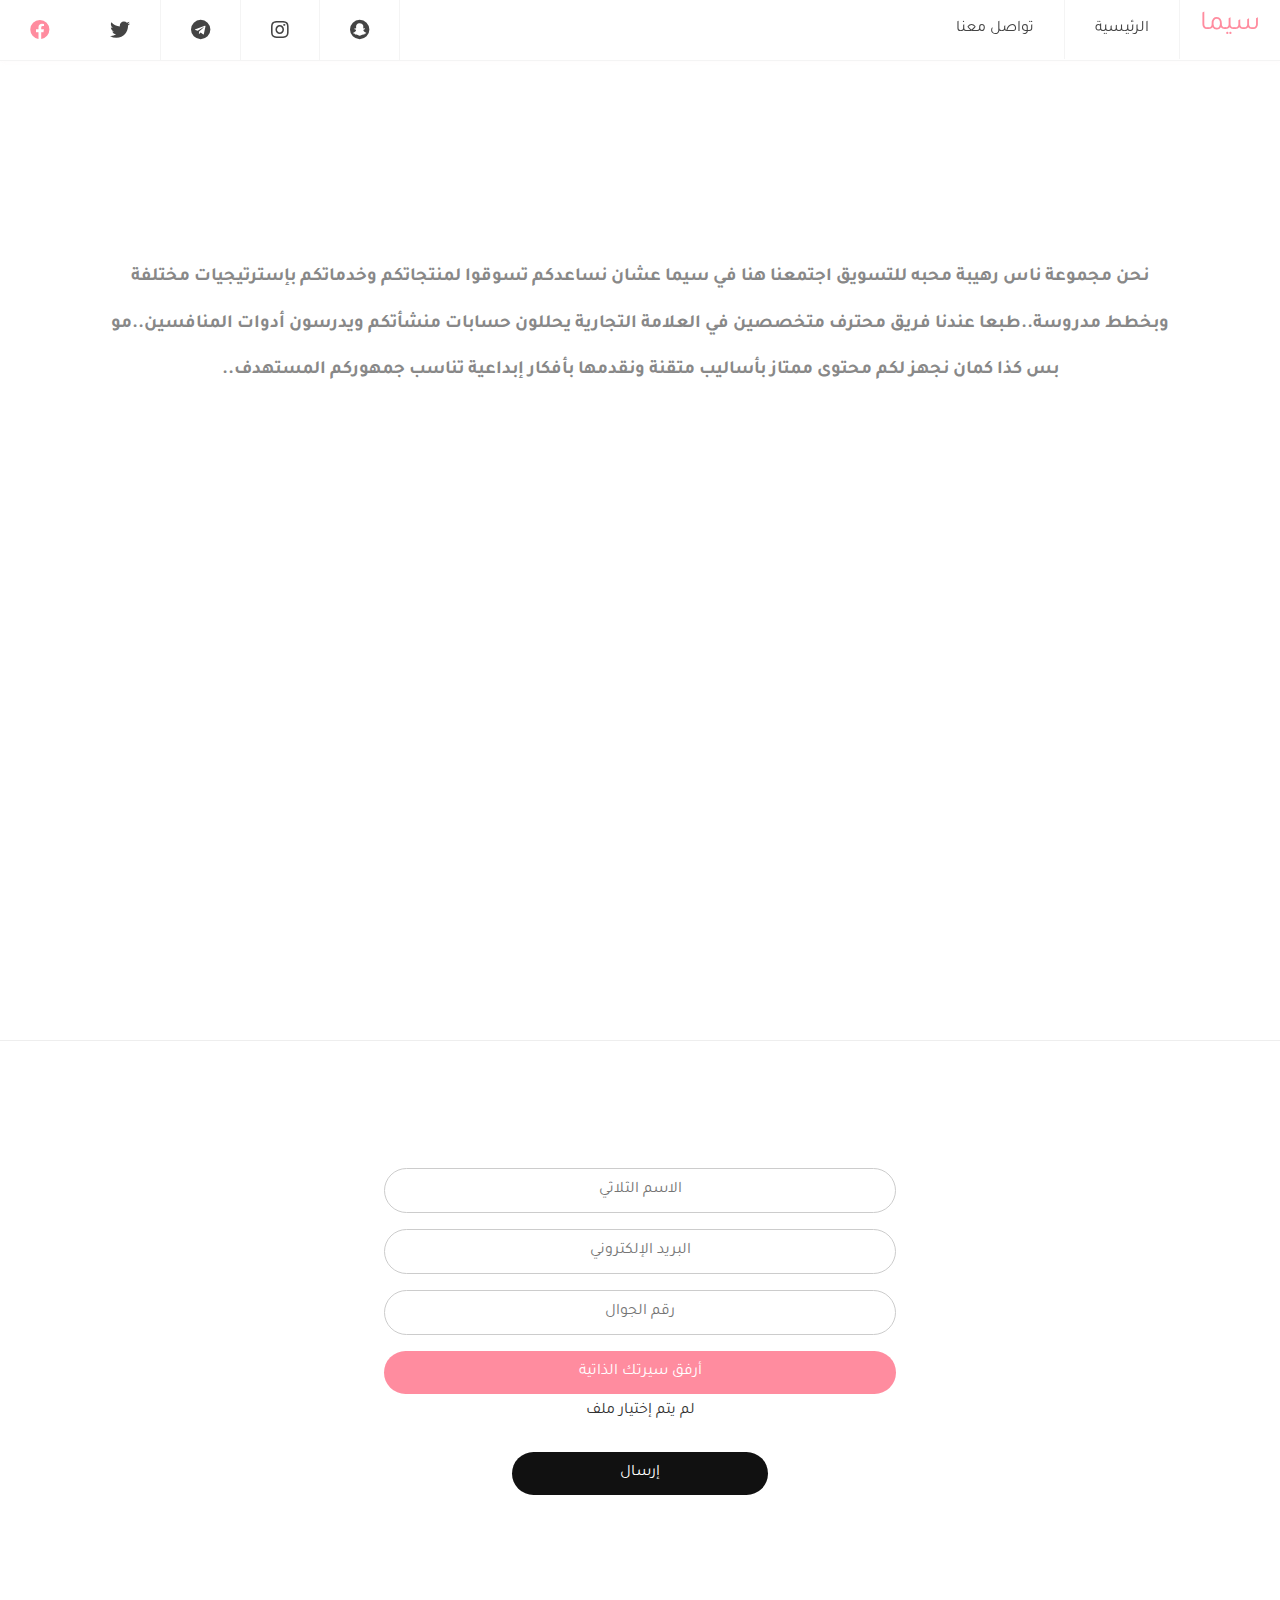
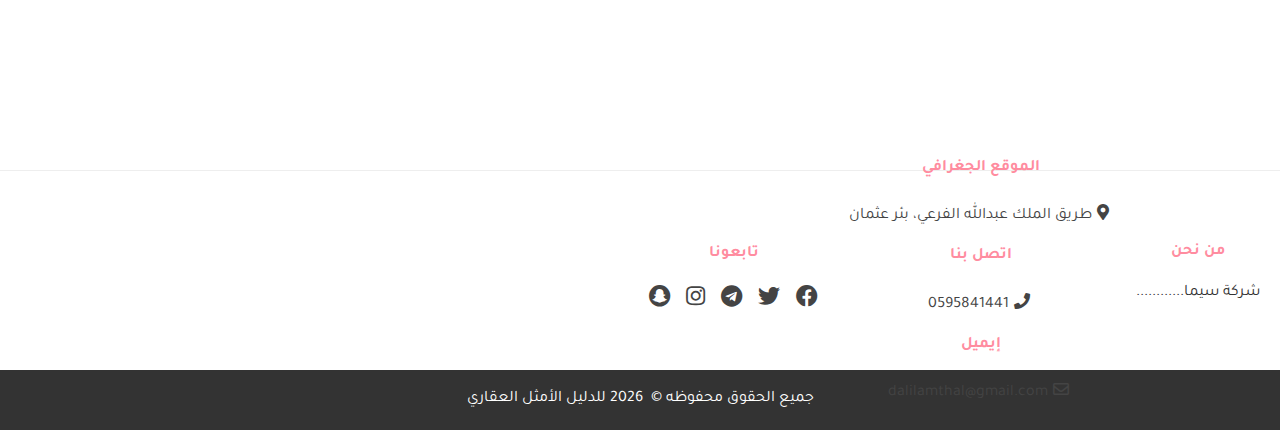
<file: about.html>
<!DOCTYPE html>
<html lang="ar">

<head>
  <meta charset="UTF8">
  <meta name="viewport" content="width=device-width, initial-scale=1.0">
  <link href="https://fonts.googleapis.com/css2?family=Tajawal&display=swap" rel="stylesheet">
  <link rel="stylesheet" href="https://cdnjs.cloudflare.com/ajax/libs/font-awesome/4.7.0/css/font-awesome.min.css">
  <link rel="stylesheet" href="https://use.fontawesome.com/releases/v5.0.6/css/all.css">

  <!-- CSS here -->
  <link rel="stylesheet" href="css/main.css">
  <link rel="stylesheet" href="css/about.css">
  <title>سيما للتسويق الإلكتروني | انضم لعائلتنا</title>
  <style>
    body{
      background-color: #fff;
    }
  </style>
</head>

<body>

  <header class="header">
    <a href="index.html" class="logo">سيما</a>
    <input class="menu-btn" type="checkbox" id="menu-btn" />
    <label class="menu-icon" for="menu-btn"><span class="navicon"></span></label>
    <ul class="menu">
      <li class="menu-choice"><a href="index.html">الرئيسية</a></li>
      <li class="menu-choice"><a href="#footer">تواصل معنا</a></li>
      <li class="social-top"><a href="https://www.facebook.com/DalilAmthal/" class="fab fa-facebook"
          target="_blank"></a></li>
      <li class="social-top"><a href="https://twitter.com/dalilamthal" class="fab fa-twitter" target="_blank"></a></li>
      <li class="social-top"><a href="https://t.me/dalilamthal" class="fab fa-telegram" target="_blank"></a></li>
      <li class="social-top"><a href="https://www.instagram.com/dalilamthal" class="fab fa-instagram"
          target="_blank"></a></li>
      <li class="social-top"><a href="https://www.snapchat.com/add/dalilamthal" class="fab fa-snapchat"
          target="_blank"></a></li>
    </ul>
  </header>

    <div class="brief">
       <h2 class="bigTitle">من هم عائلة سيما</h2>
       <h3 class="Title">نحن مجموعة ناس رهيبة محبه للتسويق اجتمعنا هنا في سيما عشان نساعدكم تسوقوا لمنتجاتكم وخدماتكم بإسترتيجيات مختلفة 
        وبخطط مدروسة..طبعا عندنا فريق محترف متخصصين في العلامة التجارية يحللون حسابات منشأتكم 
        ويدرسون أدوات المنافسين..مو بس كذا كمان نجهز لكم محتوى ممتاز بأساليب متقنة ونقدمها بأفكار إبداعية 
        تناسب جمهوركم المستهدف..
      </h3>
    </div>
    <div>
      <h2 class="brief">أعمالنا</h2>
    </div>

    <div class="userForm">
    <form method="POST" action="" id="myForm">
      <h2 class="Title">انضم لعائلتنا</h2>
      <input type="text" id="fullName" name="fullName" class="form-control form-control-lg" placeholder="الاسم الثلاثي"
        required>
      <input type="email" id="email" name="email" placeholder="البريد الإلكتروني" required>
      <input type="tel" id="phone" name="phone" placeholder="رقم الجوال" required>

      <input type="file" id="actual-btn" hidden />
      <label class="label" for="actual-btn">أرفق سيرتك الذاتية</label>
      <span id="file-chosen">لم يتم إختيار ملف</span><br />
      <input type="submit" id="btn" value="إرسال">
    </form>
  </div>


  <!--footer-->
  <div class="footer" id="footer">
    <div class="right">
      <h4>من نحن</h4>
      <p>شركة سيما............</p>
    </div>

    <div class="middle">
      <h4>الموقع الجغرافي</h4>
      <span><i class="fas fa-map-marker-alt icon"></i><a href="https://g.page/DalilAmthal?share">طريق الملك عبدالله
          الفرعي، بئر عثمان</a></span>
      <h4>اتصل بنا</h4>
      <span><i class="fas fa-phone icon"></i><a href="https://wa.me/966595841441" target="_blank">0595841441</a></span>
      <h4>إيميل</h4>
      <span><i class="far fa-envelope icon"></i><a href="mailto:dalilamthal@gmail.com">dalilamthal@gmail.com</a></span>
    </div>

    <div class="left">
      <h3>تابعونا</h3>
      <div class="social">
        <a href="https://www.facebook.com/DalilAmthal/" class="fab fa-facebook" target="_blank"></a>
        <a href="https://twitter.com/dalilamthal" class="fab fa-twitter" target="_blank"></a>
        <a href="https://t.me/dalilamthal" class="fab fa-telegram" target="_blank"></a>
        <a href="https://www.instagram.com/dalilamthal" class="fab fa-instagram" target="_blank"></a>
        <a href="https://www.snapchat.com/add/dalilamthal" class="fab fa-snapchat" target="_blank"></a>
      </div>
    </div>

  </div>
    <div  class="copyright">
    <p> جميع الحقوق محفوظه &copy; &nbsp;<span id="year"></span>&nbsp;<a href="index.php">للدليل الأمثل العقاري</a></p>
    <script>document.getElementById("year").innerHTML=(new Date().getFullYear())</script>
  </div>

</body>


</html>
</file>
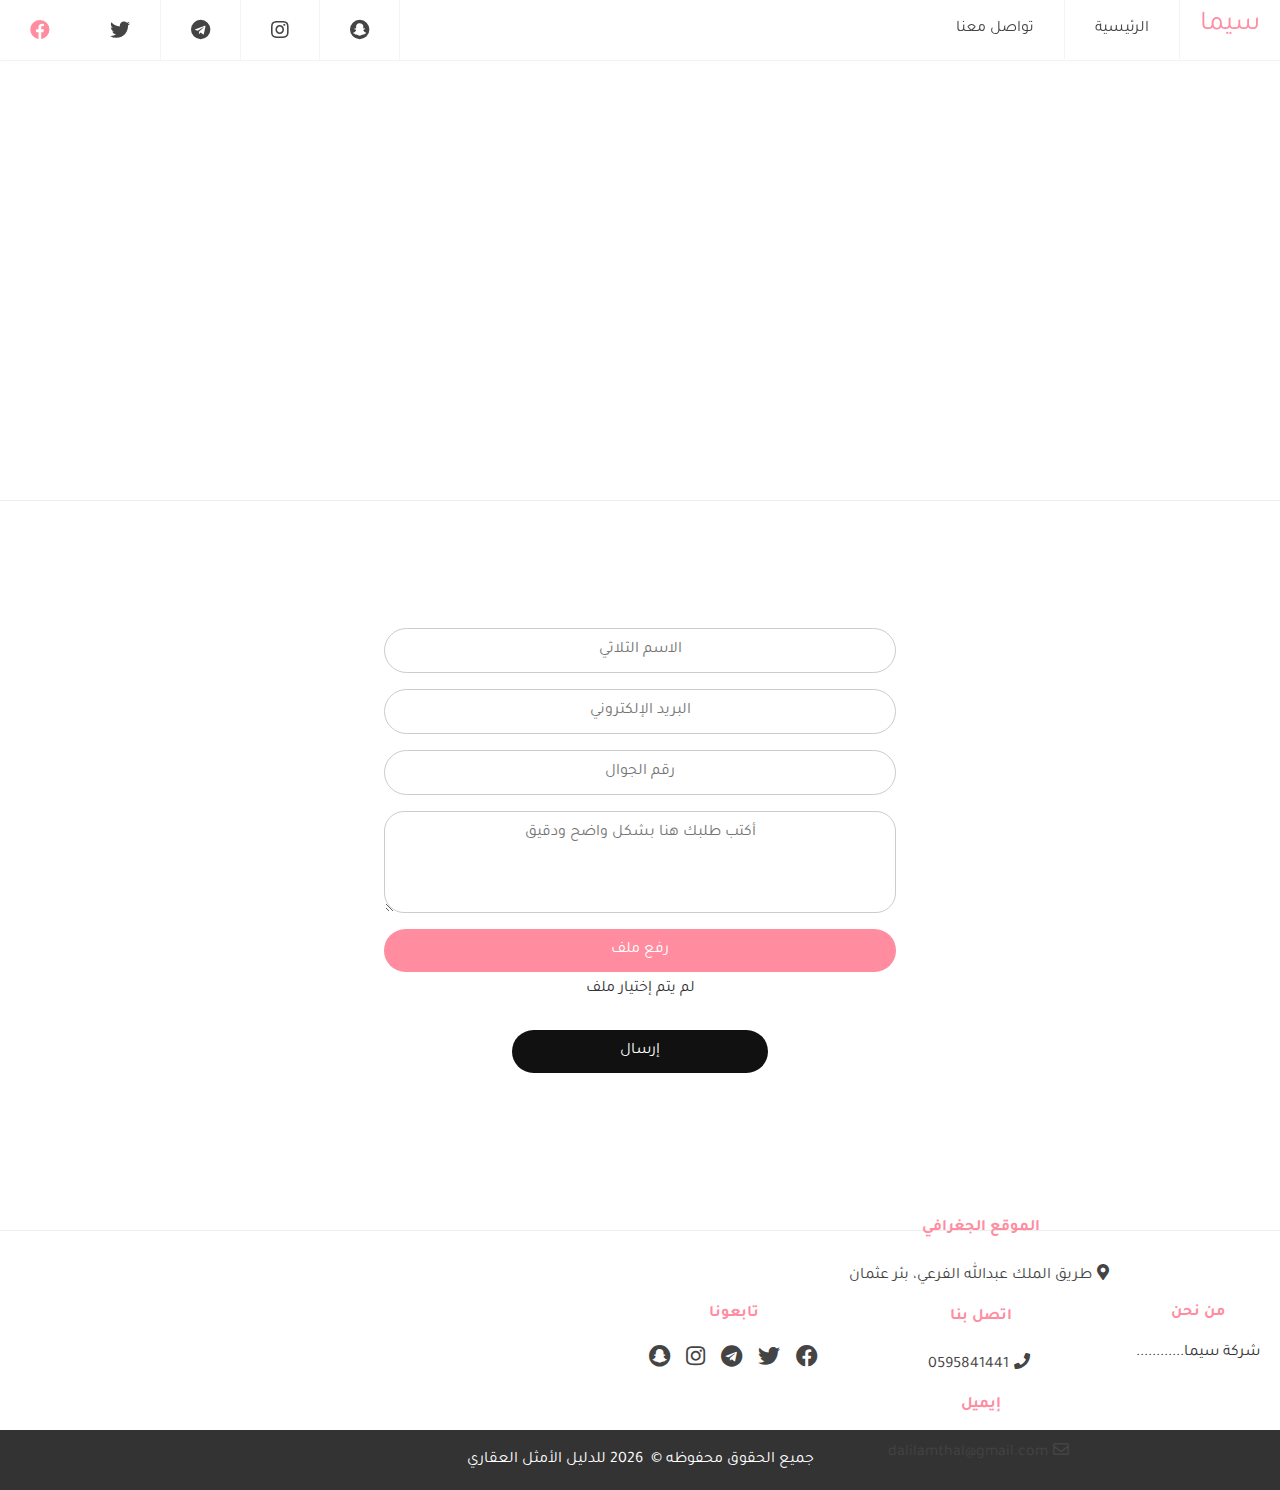
<file: services.html>
<!DOCTYPE html>
<html lang="ar">

<head>
    <meta charset="UTF8">
    <meta name="viewport" content="width=device-width, initial-scale=1.0">
    <link href="https://fonts.googleapis.com/css2?family=Tajawal&display=swap" rel="stylesheet">
    <link rel="stylesheet" href="https://cdnjs.cloudflare.com/ajax/libs/font-awesome/4.7.0/css/font-awesome.min.css">
    <link rel="stylesheet" href="https://use.fontawesome.com/releases/v5.0.6/css/all.css">
    
    <!-- CSS here -->
    <link rel="stylesheet" href="css/main.css">
    <link rel="stylesheet" href="css/about.css">
    <title>سيما للتسويق الإلكتروني | خدماتنا
    </title>
    <style>
      body{
        background-color: #fff;
      }
    </style>
</head>
<body>
  <header class="header">
    <a href="index.html" class="logo">سيما</a>
    <input class="menu-btn" type="checkbox" id="menu-btn" />
    <label class="menu-icon" for="menu-btn"><span class="navicon"></span></label>
    <ul class="menu">
      <li class="menu-choice"><a href="index.html">الرئيسية</a></li>
      <li class="menu-choice"><a href="#footer">تواصل معنا</a></li>
      <li class="social-top"><a href="https://www.facebook.com/DalilAmthal/" class="fab fa-facebook"
          target="_blank"></a></li>
      <li class="social-top"><a href="https://twitter.com/dalilamthal" class="fab fa-twitter" target="_blank"></a></li>
      <li class="social-top"><a href="https://t.me/dalilamthal" class="fab fa-telegram" target="_blank"></a></li>
      <li class="social-top"><a href="https://www.instagram.com/dalilamthal" class="fab fa-instagram"
          target="_blank"></a></li>
      <li class="social-top"><a href="https://www.snapchat.com/add/dalilamthal" class="fab fa-snapchat"
          target="_blank"></a></li>
    </ul>
  </header>
  <!--Services
  <div class="container">
     <h1>خدماتنا</h1>
    <div id="serv">
    
	    <div class="serv_card ">
          <div id="header1" class="header"><h3>فرصتك للتحقيق الأحلام</h3></div>
          <p>منصات التواصل<br/><br/>صناعة المحتوى النصى والإبداعي</br/><br/>التصميم البصري و الإلكتروني</p>
        </div>

        <div class="serv_card ">
         <div id="header2"class="header"><h3>مساحة مشتركة</h3></div>
          <p>للأحلام الكبيرة<br/><br/>الأحاديث الممتعة والملهمة والمفيدة<br/><br/>الشخصيات التي تبحث عن بقعة ضوء محاولة لتظهر أفضل مافيها</p>
        </div>

        <div class="serv_card ">
            <div id="header3" class="header"><h3>عائلة فنتاستيكية</h3></div>
            <p>شركاء النجاح<br/><br/>فريق العمل <br/><br/>الأرقام</p>
          </div>
    
          <div class="serv_card ">
            <div id="header4" class="header"><h3>باقات متنوعة</h3></div>
            <p>باقة سيما<br/><br/>الباقة الذهبية</br/><br/>الباقة الفضية</p>
          </div>

       </div>-->
       <div class="brief"></div>
        <!--servForm-->
        <div class="userForm">
        <form method="POST" action="" id="myForm">
          <h2 class="Title" >أطلب خدمتك</h2>
          <input type="text" id="fullName"  name="fullName" placeholder="الاسم الثلاثي"  required >
          <input type="email" id="email"  name="email" placeholder="البريد الإلكتروني"  required >
          <input type="tel" id="phone"  name="phone" placeholder="رقم الجوال"  required>
          <textarea rows="4" id="sev" name="sev" placeholder="أكتب طلبك هنا بشكل واضح ودقيق"  required></textarea>
          <input type="file" id="actual-btn" hidden />
          <label class="label" for="actual-btn">رفع ملف</label>
          <span id="file-chosen">لم يتم إختيار ملف</span><br />
          <input type="submit" id="btn" value="إرسال">
        </form>
      </div>
      
  <!--footer-->
  <div  class="footer" id="footer">           
    <div class="right">
      <h4>من نحن</h4>
      <p>شركة سيما............</p>
    </div>

    <div class="middle">
      <h4>الموقع الجغرافي</h4>
      <span><i class="fas fa-map-marker-alt icon"></i><a href="https://g.page/DalilAmthal?share">طريق الملك عبدالله الفرعي، بئر عثمان</a></span>
      <h4>اتصل بنا</h4>
      <span><i class="fas fa-phone icon"></i><a href="https://wa.me/966595841441" target="_blank">0595841441</a></span>
      <h4>إيميل</h4>
      <span><i class="far fa-envelope icon"></i><a href= "mailto:dalilamthal@gmail.com">dalilamthal@gmail.com</a></span>
    </div>

    <div class="left">
      <h3>تابعونا</h3>
      <div  class="social">
        <a href="https://www.facebook.com/DalilAmthal/" class="fab fa-facebook" target="_blank"></a>
        <a href="https://twitter.com/dalilamthal" class="fab fa-twitter" target="_blank"></a>
        <a href="https://t.me/dalilamthal" class="fab fa-telegram" target="_blank"></a>
        <a href="https://www.instagram.com/dalilamthal" class="fab fa-instagram" target="_blank"></a>
        <a href="https://www.snapchat.com/add/dalilamthal" class="fab fa-snapchat" target="_blank"></a>
      </div>
    </div>    
        
  </div>
  <div  class="copyright">
    <p> جميع الحقوق محفوظه &copy; &nbsp;<span id="year"></span>&nbsp;<a href="index.php">للدليل الأمثل العقاري</a></p>
    <script>document.getElementById("year").innerHTML=(new Date().getFullYear())</script>
  </div>
  

</body>
</html>
</file>
<file: css/main.css>
*{
  box-sizing: border-box;
}
    
body {
  margin: 0;
  font-family: 'Tajawal', sans-serif;
  direction: rtl;
  color: #333;
}

a {
  color: #444;
}

/*menu*/
.header {
  background-color: #fff;
  box-shadow: 1px 1px 4px 0 rgba(245, 219, 219, 0.1);
  position: fixed;
  border-bottom: 1px solid#f4f4f4;
  width: 100%;
  z-index: 3;
}

.header ul {
  margin: 0;
  padding: 0;
  list-style: none;
  overflow: hidden;
  background-color: #fff;
}

.header li a {
  display: block;
  padding: 20px 20px;
  border-right: 1px solid #f4f4f4;
  text-decoration: none;
}

.header li a:hover,
.header .menu-choice a:hover {
  background-color: rgb(255, 140, 159);
}

.header a:focus {
  border-bottom: 2px solid rgb(255, 140, 159);
  background-color: transparent;
}

.header .social-top a:hover {
  color:rgb(255, 140, 159);
  background-color: transparent;
  border: none;
}
.header .logo {
  display: block;
  float: right;
  font-size: 1.7em;
  padding: 10px 20px;
  text-decoration: none;
  color: rgb(255, 140, 159);
}


/* menu */
.header .menu {
  clear: both;
  font-size: 16px;
  max-height: 0;
  transition: max-height .2s ease-out;
}

/* menu icon */
.header .menu-icon {
  cursor: pointer;
  display: inline-block;
  padding: 28px 20px;
  float: left;
  position: relative;
  user-select: none;
}

.header .menu-icon .navicon {
  background: #444;
  display: block;
  height: 2px;
  position: relative;
  transition: background .2s ease-out;
  width: 18px;
}

.header .menu-icon .navicon:before,
.header .menu-icon .navicon:after {
  background: #444;
  content: '';
  display: block;
  height: 100%;
  position: absolute;
  transition: all .2s ease-out;
  width: 100%;
}

.header .menu-icon .navicon:before {
  top: 5px;
}

.header .menu-icon .navicon:after {
  top: -5px;
}

/* menu btn */

.header .menu-btn {
  display: none;
}

.header .menu-btn:checked ~ .menu {
  max-height: 246px;
}

.header .menu-btn:checked ~ .menu-icon .navicon {
  background: transparent;
}

.header .menu-btn:checked ~ .menu-icon .navicon:before {
  transform: rotate(-45deg);
}

.header .menu-btn:checked ~ .menu-icon .navicon:after {
  transform: rotate(45deg);
}

.header .menu-btn:checked ~ .menu-icon:not(.steps) .navicon:before,
.header .menu-btn:checked ~ .menu-icon:not(.steps) .navicon:after {
  top: 0;
}

/*for labtop and desktop screen*/
@media (min-width: 850px) {
  .header{
    border-bottom: 1px solid#f4f4f4;
  }
  .header li {
    float: right;
  }
  .header .social-top {
    float: left;
  }
  .header .social-top a {
    font-size: 20px;
    color:#444
  }
  
  .header li a {
    padding: 20px 30px;
  }
  .header .menu {
    clear: none; 
    max-height: none;
  }
  .header .menu-icon {
    display: none;
  }
  
  .active{
    border-bottom: 2px solid rgb(255, 140, 159);
    background-color: transparent;
  }

  .header li a:hover,.header .menu-choice a:hover {
    border-bottom: 2px solid rgb(255, 140, 159);
    background-color: transparent;
  }

  .header a:focus {
    border-bottom: 2px solid rgb(255, 140, 159);
    background-color: transparent;
  }

  .header .logo:focus{
    border: none;
    color: #111;
  }

  
}


/*top cover*/
.cover{
  display: flex;
  flex-direction: column;
  height: 800px; 
  align-items: center;
  justify-content: center;
  z-index: -3;
}

.cover .bigTitle {
  color:rgb(255, 140, 159);
  font-size:40px;
  text-align: center;
  z-index: -1;
  margin-top: 200px;
  padding: 0px;
  margin-bottom: 0;
  z-index: 2;
}

.cover .inTitle{
  color:rgb(255, 140, 159);
  text-align: center;
  padding: 20px;
  color:#888;
  z-index: 2;
}

/*info vedio part*/
.info{
  display: flex;
  flex-direction: column;
  align-items: center;
  justify-content: center;
  height: 650px;
  border-top: 1px solid #eee;
}

.info iframe{
  margin:22px;
  margin-top: 50px;
  width:760px;
  height:326px;
}

.info .Title{
  text-align: center;
  color: #666;
}

.info .more{
  position: relative;
  padding: 0;
}

.bi{
  color: rgb(255, 140, 159);
  position: absolute;
  top:48px;
}

.bigTitle, h1,h2,.inTitle ,.smallTitle{
  opacity: 0;
  transform-origin: center;
  animation: letter 5s infinite cubic-bezier(0, 0, 0.1, 1); 
}

@keyframes letter {
  0% {
    opacity: 0;
    transform: scale(0.8);
  }
  30%, 80% {
    opacity: 1;
    transform: scale(1);
  }
  100% {
    opacity: 0;
    transform: scale(1);
  }
}

.info .more{
  text-decoration: none;
  color: #444;
  padding-top: 50px;
  font-size: 20px;
}
/*services*/
.services {
  display: flex;
  flex-direction: column;
  align-items: center;
  justify-content: center;
  padding-top: 70px;
  border-top: 1px solid #eee;
}

.services h2{
  padding: 0px;
  margin: 0px;
}

.button{
  border: 2px solid white;
  color: white;
  padding: 12px 30px;
  text-align: center;
  text-decoration: none;
  font-size: 18px;
  border-radius: 5px;
  margin: 12px;
  font-family: 'Tajawal', sans-serif;
  cursor: pointer; 
}

.button:hover{
  color:#555;
  text-decoration: none;
  background-color: #fff;
}

.detailes {
  display: flex;
  flex-direction: row;
  height: 400px; 
  direction: rtl;
  flex-wrap: wrap;
}

#serv{
  width: 100%;
  height: 200px;
  margin: 100px 0px 0px 0px;
  display: flex;
  flex-direction: row;
  align-items: center;
  justify-content: center;
}

.serv_card{
  width: 60%;
  height: 300px;
	background: rgb(255, 255, 255);
  box-shadow: 5px 5px 30px 15px rgba(218, 218, 218, 0.25), 
  -5px -5px 30px 15px rgba(211, 211, 211, 0.22);
  display: flex;
  flex-direction: row;
  margin: 20px;
  cursor: pointer;
}

.content{
  display: flex;
  flex-direction: column;
  align-items: center;
  background-color: #fff;
  width:100%;
  margin: 20px;
  cursor: pointer;
  padding: 30px 22px;
}

.serv_card img{
  border-left: 1px solid #eee;
  height: 100%;
  width: 42%;
}

.serv_card:hover{
  transform: translate3D(0,-1px,0) scale(1.03);
  transition: all .4s ease; 
}
.serv_card h3{
  text-align: center;
  color:  rgb(255, 140, 159);
} 
.serv_card p{
  text-align: center;
  padding: 2px 20px;
  line-height: 1.7;
  color: #555;
} 

.tooltip {
  position: relative;
  display: inline-block;
  text-align: center;
  margin-top: 0px;
  padding-top: 7px;
}

.tooltip .tooltiptext {
  visibility: hidden;
  width: 150px;
  background-color: black;
  color: #fff;
  text-align: center;
  border-radius: 6px;
  padding: 8px 22px;
  position: absolute;
  z-index: 1;
}

.tooltip:hover .tooltiptext {
  visibility: visible;
}


/*footer*/
.footer{
  background-color:#fff;
  font-family: 'Tajawal', sans-serif;
  border-top: 1px solid #eee;
  height: 200px;
  font-size: 16px;
  display: flex;
  align-items: center;
  flex-direction: row;
  padding: 20px;
  width: 100%;
}

.footer .middle {
  display: flex;
  flex-direction: column;
  width:25%;
  align-items:center;
}

.footer h4{
  text-align: center;
  color: rgb(255, 140, 159);
}

.footer h3{
  text-align: center;
  color: rgb(255, 140, 159);   
  font-size: 16px;
}

.footer .social{
  display: flex;
  flex-direction: row;
  align-items: flex-start;
  justify-content: start;
}

.footer .fab{
  text-decoration: none;
  color:#444;
  padding: 5px 8px;
  font-size: 22px;
}

.footer .fab:hover{
  color: rgb(255, 140, 159);
}

.footer a{
  color:#444;
  font-size: 16px;
  text-decoration: none;
}

.footer a:hover{
  color: rgb(255, 140, 159);
}

.footer .icon{
  font-size:16px;
  padding:5px;
  color:#444;
}

.copyright{
  display: flex;
  flex-direction: row;
  align-items:center;
  justify-content: center;
  height: 60px;
  background-color: #333;
  color: #fff;
}

.copyright a{
  color:#fff;
  font-size: 16px;
  text-decoration: none;
}

.copyright #year{
  color: #fff;
}

.copyright a:hover{
  color: rgb(255, 140, 159);
}
.copyright p{
  font-size: 16px;
}


/* for tablet or medium devices*/
@media (max-width: 1170px){
  /*menu*/
  .header{
    width: 100%;
  }
  .header .social-top {
    display: none;
  }
  /*top cover*/
  .cover{
    height: 650px;
    margin: 0;
    padding: 9px 22px;
  }

  .cover img{
    height: 100%;
    width: 80%;
  }
 
  .cover .bigTitle {
    font-size: 30px;
    padding: 22px;
  }

  .cover .inTitle{
    font-size: 22px;
  }
  /*info vedio part*/
  .info{
  height: 600px;
  }

  .info .Title{
    font-size: 30px;
    padding: 12px;
    padding-top: 2px;
    text-align: center;
  }

  .info .more{
    font-size: 18px;
  }

  .bi{
    top:45px;
  }

  .info iframe{
    width:70%;
    margin: 0;
  }
  
  /*services*/
  .services{
    height: 1400px;
    padding-top: 2px;
  }

  .services h2{
    font-size: 24px;
  }

  .button{
    font-size: 16px;
  }
 
  .fab{
    font-size: 18px;
    color:white
  }
}


/* for mobile or small devices*/
@media (max-width: 850px){
  /*menu*/
  .header{
    width: 100%;
  }
  .header ul{
    display: none;
  }

  .header .menu-icon{
    display: none;
  }

  /*cover*/
  .cover{
    height: 700px;
    width:100%;
    
  }

  .cover img{
    width: 80%;
  }
  
  .cover .bigTitle {
    font-size: 26px;
    margin-top: 100px;
   
  }

  .cover .inTitle{
    font-size: 18px;
    margin:5px 18px;
  }
  /*info vedio part*/
  .info .Title{
    font-size: 30px;
    padding: 0px;
    margin-top: 0;
    text-align: center;
  }

  .info .more{
    font-size: 18px;
  }

  .bi{
    top:45px;
  }

  .info iframe{
    width:80%;
  }
  
  /*services*/
  .services{
    height: 1840px;
  }

  .detailes {
    display: flex;
    flex-direction: column;
    height: 550px; 
    direction: rtl;
    flex-wrap: wrap;
  }
  
  #serv{
    width: 100%;
    height: 550px;
    margin:  0px;
    display: flex;
    flex-direction: column;
    align-items: center;
    justify-content: center;
  }
  
  .serv_card{
    width: 80%;
    height: 550px;
    background: rgb(255, 255, 255);
    box-shadow: 5px 5px 30px 15px rgba(218, 218, 218, 0.25), 
    -5px -5px 30px 15px rgba(211, 211, 211, 0.22);
    display: flex;
    flex-direction: column;
    cursor: pointer;
    align-items: center;
    justify-content: center;
  }
  
  .content{
    display: flex;
    flex-direction: column;
    align-items: center;
    background-color: #fff;
    width:100%;
    height: 200px;
    cursor: pointer;
    padding: 22px ;
  }
  
  .serv_card img{
    border-left: 1px solid #eee;
    height: 250px;
    width: 100%;
  }

  .services h2{
    font-size: 30px;
  }

  .tooltip .tooltiptext {
    visibility: hidden;
    width: 40%;
    background-color: black;
    color: #fff;
    text-align: center;
    border-radius: 6px;
    padding: 12px;
    font-size: 14px;
    position: absolute;
    z-index: 1;
  }

  .tooltip #tip1{
    width: 80%;
  }
  
  .button{
    font-size: 16px;
  }

  /*footer*/
  .footer{
    height: 500px;
    display: flex;
    flex-direction: column;
    align-items: center;
    justify-content: center;
    width: 100%;
  }

  .footer .middle {
    display: flex;
    flex-direction: column;
    width: 100%;
    align-items: center;
    justify-content: center;
  }

  .footer .fab{
    font-size: 20px;
  }

  .footer .icon{
    font-size:18px;
    padding: 5px 7px;
  }

}
</file>
<file: css/about.css>
*{
    box-sizing: border-box;
}
      
body {
    margin: 0;
    font-family: 'Tajawal', sans-serif;
    direction: rtl;
    color:#333;
}


h3{
    text-align: center;
}
/*brief*/
.brief{
    height: 500px;
    display: flex;
    flex-direction: column;
    align-items: center;
    justify-content: center;
    padding-top:100px
}

.brief .Title{
    color:#888;
    padding: 12px 100px ;
    margin-top: 0px;
    line-height:2.5;
    text-align: center;
}

.brief .bigTitle{
    color:rgb(255, 140, 159);
    text-align: center;
}

/*form*/
.userForm{
    height: 730px;
    border-top: 1px solid #eee;
    padding-top: 50px;
}

form{
    display: flex;
    flex-direction: column;
    align-items: center;
}

input[type=submit]{
    border: none;
    color: white;
    padding: 12px;
    text-align: center;
    text-decoration: none;
    font-size: 16px;
    border-radius: 50px;
    margin: 12px;
    width: 20%;
    font-family: 'Tajawal', sans-serif;
    cursor: pointer;
    background-color: #111; 
}
  
input[type=submit]:hover {
    background-color:rgb(255, 140, 159);
}
  
input[type=submit]:active{
    transform: scale(0.95);
}
  
input[type=email], input[type=text],input[type=tel], textarea{
    color: #333; 
    padding: 12px;
    text-align: center;
    text-decoration: none;
    display: inline-block;
    font-size: 16px;
    margin: 8px;
    width: 40%;
    border: 1px solid #ccc;
    transition: all 0.5s ease-in-out;
    font-family: 'Tajawal', sans-serif;
    background-color: transparent;
    border-radius: 50px;
}

textarea{
    border-radius: 20px;
}
   
 
*:focus {
    outline: none;
}

.label {
    background-color: rgb(255, 140, 159) ;
    color: #fff;
    border-radius: 50px;
    padding: 12px;
    cursor: pointer;
    width: 40%;
    margin: 8px;
    text-align: center;
}

/*for tablet or medium devices*/
@media (max-width: 1170px){
    /*brief*/
    .brief{
        height: 500px;
        padding-top:100px
    }

   .brief .Title{
        color:#888;
        padding: 22px 35px ;
        line-height:2.5;
        font-size: 18px;
        text-align: center;
    }

    .brief .bigTitle{
        font-size: 30px;
    }
    
    /*form*/
    input[type=email], input[type=text],input[type=tel],textarea{
        width: 60%;
    }
    
    .label , textarea{
        width: 60%;
    }

    input[type=submit]{
        width: 40%;
    }
}

/* for mobile or small devices*/
@media (max-width: 850px){
    /*brief*/
    .brief{
        height: 500px;
        padding-top:70px
    }

   .brief .Title{
        color:#888;
        padding: 12px 35px ;
        margin-top: 0px;
        line-height:2.5;
        font-size: 16px;
        text-align: center;
    }

    .brief .bigTitle{
        font-size: 24px;
    }
    input[type=email], input[type=text],input[type=tel],textarea{
        width: 80%;
    }

    .label , textarea{
        width: 80%;
    }

    input[type=submit]{
        width: 50%;
    }
}
</file>
